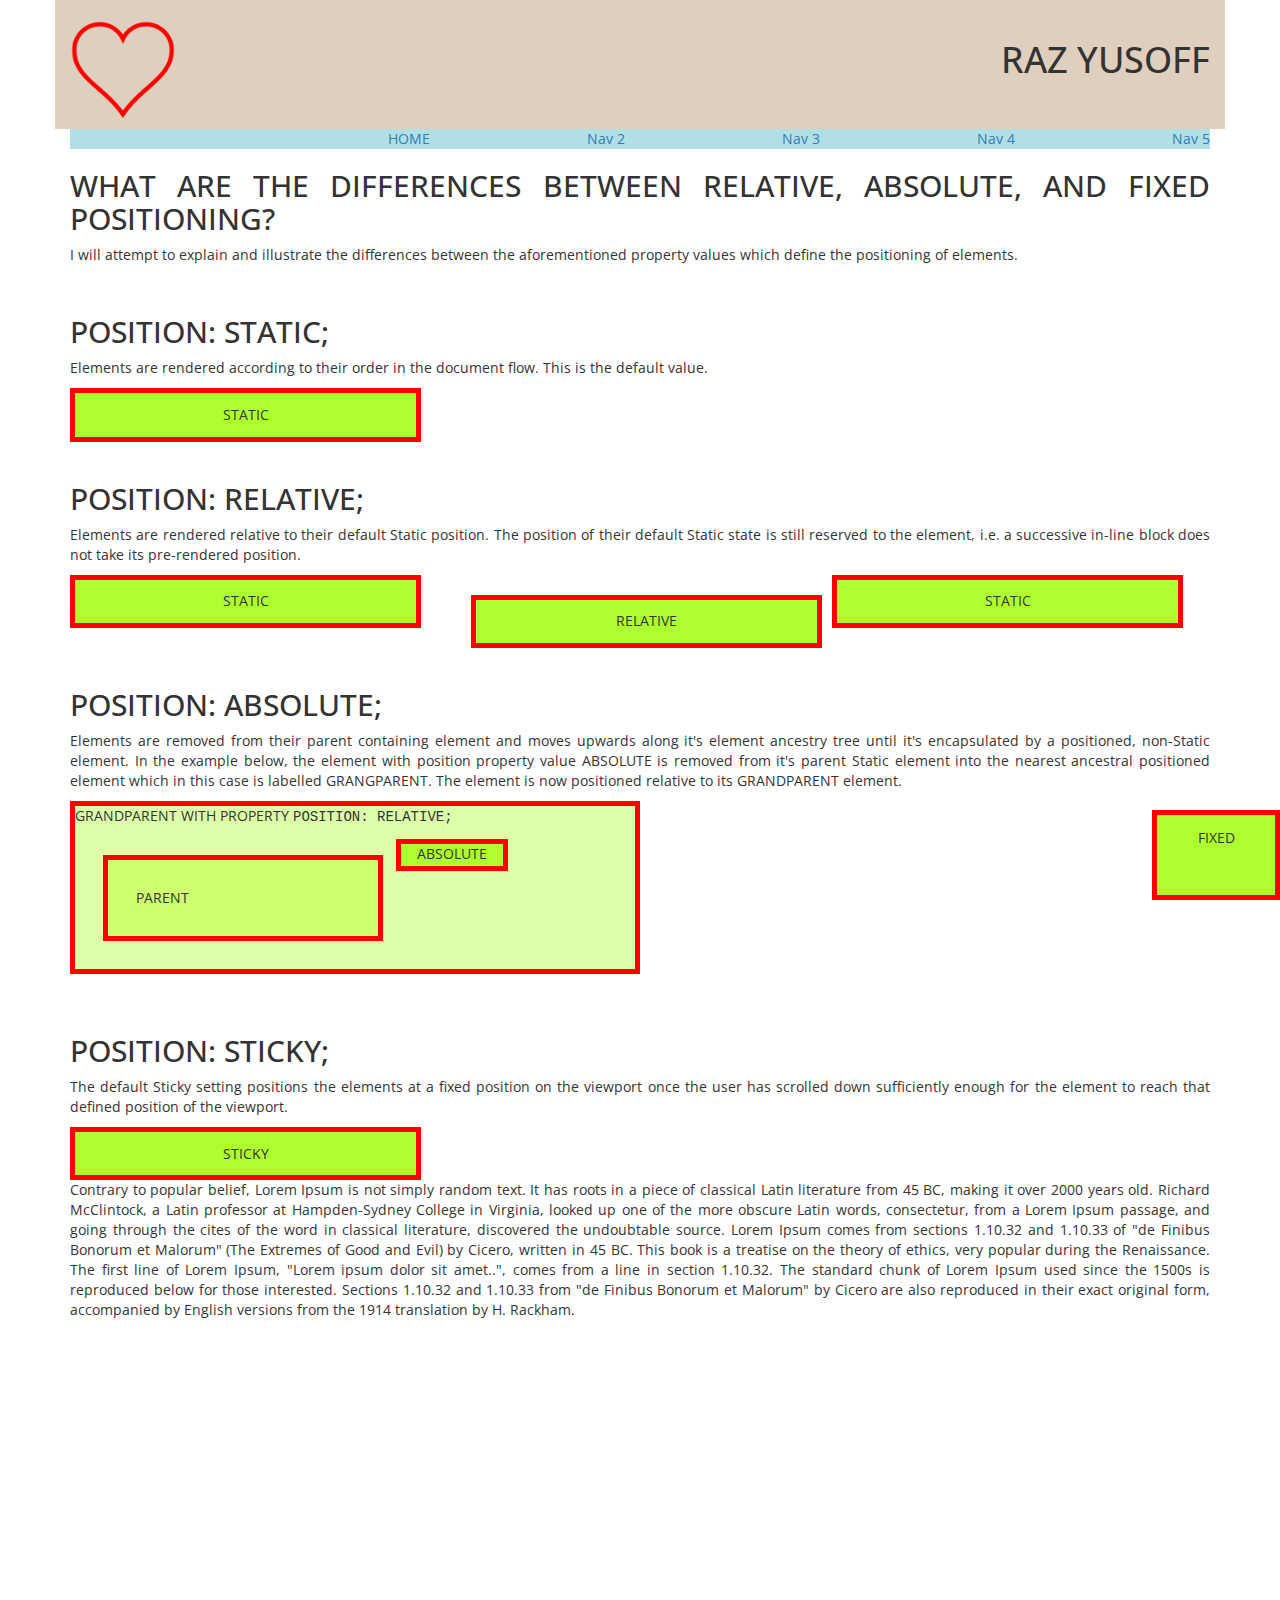
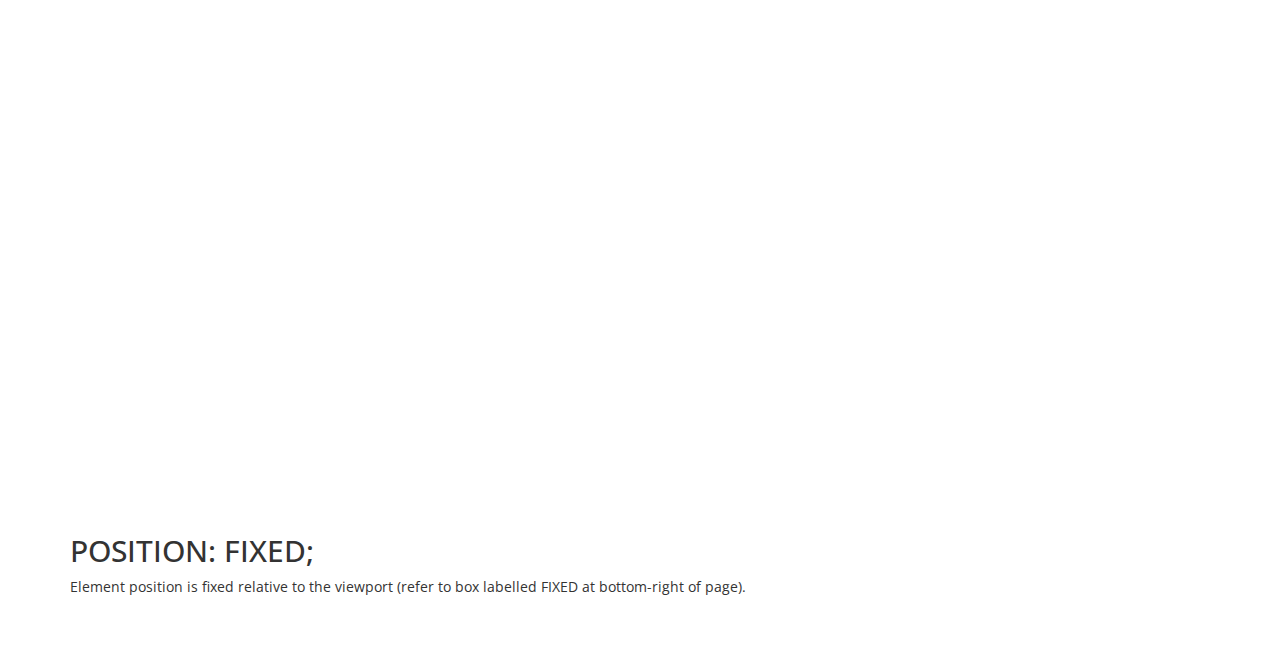
<file: blog/css-reltv-abslt-fixd.html>
<!DOCTYPE html>
<html>
<head>
  <meta http-equiv="Content-Type" content="text/html; charset=windows-1252">
  <link rel="stylesheet" href="../css/bootstrap.css">
  <link rel="stylesheet" href="../css/styles.css">
  <script type="text/javascript" src="../js/jquery-3.6.0.min.js"></script>
  <script type="text/javascript" src="../js/bootstrap.min.js"></script>
  <link rel="preconnect" href="https://fonts.googleapis.com">
  <link rel="preconnect" href="https://fonts.googleapis.com">
  <link rel="preconnect" href="https://fonts.gstatic.com" crossorigin>
  <link href="https://fonts.googleapis.com/css2?family=Open+Sans&display=swap" rel="stylesheet">
</head>
  <body>
    
    <div class="container">
      
      <header class="row" style="background-color: #dfcfbe;">
        <br>
        <div class="col-xs-3"><img src="../media-files/heart-image.png" class="img-responsive" style="max-height: 100px;"></div>
        <h1 class="col-xs-9 text-uppercase text-right">
          Raz Yusoff
        <br>
        <br>
        </h1>
      </header>
      <div class="nav-container">
        <nav class="row text-right">
          <a class="col-xs-2"></a>
          <a href="https://raz-yusoff.github.io/" class="col-xs-2">HOME</a>
          <a class="col-xs-2">Nav 2</a>
          <a class="col-xs-2">Nav 3</a>
          <a class="col-xs-2">Nav 4</a>
          <a class="col-xs-2">Nav 5</a>
        </nav>
      </div>
      <div class="row">
        <h2 class="col-xs-12 text-uppercase">What are the differences between relative, absolute, and fixed positioning?</h2>
        <p class="col-xs-12">I will attempt to explain and illustrate the differences between the aforementioned property values which define the positioning of elements.</p>
      </div>
      <br>
      <div class="row">
        <h2 class="col-xs-12 text-uppercase">position: static;</h2>
        <p class="col-xs-12">Elements are rendered according to their order in the document flow. This is the default value.</p>
        <div class="box-static col-xs-12">Static</div>
      </div>
      <br>
      <div class="row">
        <h2 class="col-xs-12 text-uppercase">position: relative;</h2>
        <p class="col-xs-12">Elements are rendered relative to their default Static position. The position of their default Static state is still reserved to the element, i.e. a successive in-line block does not take its pre-rendered position.</p>
        <div class="box-static col-xs-4">Static</div>
        <div class="box-relative col-xs-4">Relative</div>
        <div class="box-static col-xs-4">Static</div>
      </div>
      <br>
      <br>
      <div class="row">
        <h2 class="col-xs-12 text-uppercase">position: absolute;</h2>
        <p class="col-xs-12">Elements are removed from their parent containing element and moves upwards along it's element ancestry tree until it's encapsulated by a positioned, non-Static element. In the example below, the element with position property value ABSOLUTE is removed from it's parent Static element into the nearest ancestral positioned element which in this case is labelled GRANGPARENT. The element is now positioned relative to its GRANDPARENT element.</p>
      </div>
      <div class="grandparent">Grandparent with property <code>position: relative;</code>
        <div class="box-parent">Parent<div class="box-absolute">Absolute</div></div>
      </div>
      <br>
      <br>
      <div class="row">
        <h2 class="col-xs-12 text-uppercase">position: sticky;</h2>
        <P class="col-xs-12">The default Sticky setting positions the elements at a fixed position on the viewport once the user has scrolled down sufficiently enough for the element to reach that defined position of the viewport.</P>
        <div class="box-sticky col-xs-12 sticky-top">Sticky</div>
        <p class="col-xs-12">
          Contrary to popular belief, Lorem Ipsum is not simply random text. It has roots in a piece of classical Latin literature from 45 BC, making it over 2000 years old. Richard McClintock, a Latin professor at Hampden-Sydney College in Virginia, looked up one of the more obscure Latin words, consectetur, from a Lorem Ipsum passage, and going through the cites of the word in classical literature, discovered the undoubtable source. Lorem Ipsum comes from sections 1.10.32 and 1.10.33 of "de Finibus Bonorum et Malorum" (The Extremes of Good and Evil) by Cicero, written in 45 BC. This book is a treatise on the theory of ethics, very popular during the Renaissance. The first line of Lorem Ipsum, "Lorem ipsum dolor sit amet..", comes from a line in section 1.10.32.

          The standard chunk of Lorem Ipsum used since the 1500s is reproduced below for those interested. Sections 1.10.32 and 1.10.33 from "de Finibus Bonorum et Malorum" by Cicero are also reproduced in their exact original form, accompanied by English versions from the 1914 translation by H. Rackham.
        </p><br><br><br><br><br><br><br><br><br><br><br><br><br><br><br><br><br><br><br><br><br><br><br><br><br><br><br><br><br><br><br><br><br><br><br><br><br><br><br><br><br><br><br><br><br><br><br><br><br><br><br><br><br> 
      </div>
      <br>
      <br>
      <div class="row">
        <h2 class="col-xs-12 text-uppercase">position: fixed;</h2>
        <p class="col-xs-12">Element position is fixed relative to the viewport (refer to box labelled FIXED at bottom-right of page).</p>
        <div class="box-fixed">fixed</div>
      </div>
      
      
    </div>
    
    <br>
    <br>
    <br>
  </body>
</html>
</file>
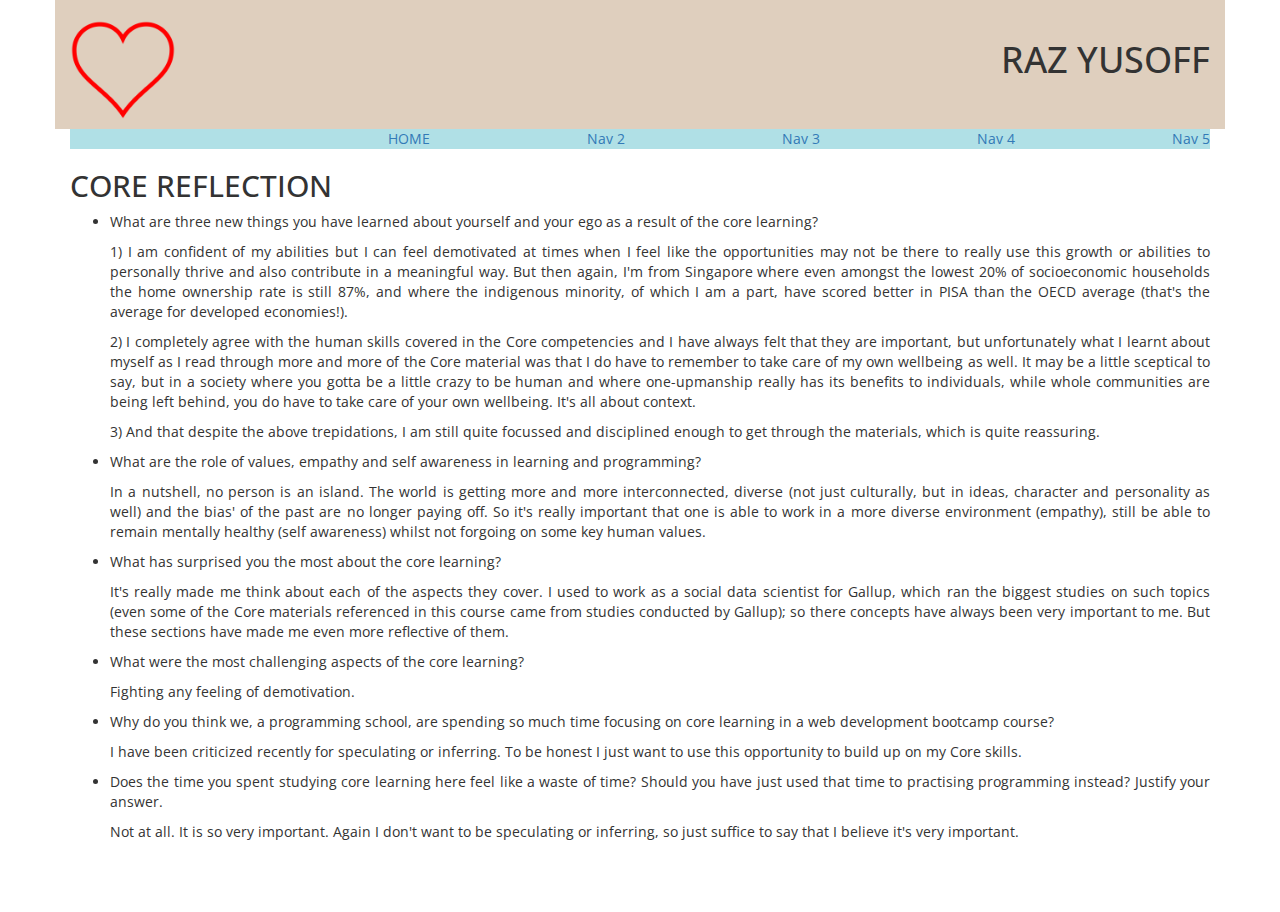
<file: blog/foundations-reflection.html>
<!DOCTYPE html>
<html>
<head>
  <meta http-equiv="Content-Type" content="text/html; charset=windows-1252">
  <link rel="stylesheet" href="../css/bootstrap.css">
  <link rel="stylesheet" href="../css/styles.css">
  <script type="text/javascript" src="../js/jquery-3.6.0.min.js"></script>
  <script type="text/javascript" src="../js/bootstrap.min.js"></script>
  <link rel="preconnect" href="https://fonts.googleapis.com">
  <link rel="preconnect" href="https://fonts.googleapis.com">
  <link rel="preconnect" href="https://fonts.gstatic.com" crossorigin>
  <link href="https://fonts.googleapis.com/css2?family=Open+Sans&display=swap" rel="stylesheet">
</head>
  <body>
    
    <div class="container">
      
      <header class="row" style="background-color: #dfcfbe;">
        <br>
        <div class="col-xs-3"><img src="../media-files/heart-image.png" alt="I heart you" class="img-responsive" style="max-height: 100px;"></div>
        <h1 class="col-xs-9 text-uppercase text-right">
          Raz Yusoff
        <br>
        <br>
        </h1>
      </header>
      <div class="nav-container">
        <nav class="row text-right">
          <a class="col-xs-2"></a>
          <a href="https://raz-yusoff.github.io/" class="col-xs-2">HOME</a>
          <a class="col-xs-2">Nav 2</a>
          <a class="col-xs-2">Nav 3</a>
          <a class="col-xs-2">Nav 4</a>
          <a class="col-xs-2">Nav 5</a>
        </nav>
      </div>
        <div class="row">
            <h2 class="col-xs-12 text-uppercase">Core Reflection</h2>
            <div class="col-xs-12">
              <ul>
                <li>	
                  <p>What are three new things you have learned about yourself and your ego as a result of the core learning?</p>
                  <p>1)	I am confident of my abilities but I can feel demotivated at times when I feel like the opportunities may not be there to really use this growth or abilities to personally thrive and also contribute in a meaningful way. But then again, I'm from Singapore where even amongst the lowest 20% of socioeconomic households the home ownership rate is still 87%, and where the indigenous minority, of which I am a part, have scored better in PISA than the OECD average (that's the average for developed economies!).</p>
                  <p>2)	I completely agree with the human skills covered in the Core competencies and I have always felt that they are important, but unfortunately what I learnt about myself as I read through more and more of the Core material was that I do have to remember to take care of my own wellbeing as well. It may be a little sceptical to say, but in a society where you gotta be a little crazy to be human and where one-upmanship really has its benefits to individuals, while whole communities are being left behind, you do have to take care of your own wellbeing. It's all about context.</p>
                  <p>3)	And that despite the above trepidations, I am still quite focussed and disciplined enough to get through the materials, which is quite reassuring.</p>
                </li>
                <li>	
                  <p>What are the role of values, empathy and self awareness in learning and programming?</p>
                  <p>In a nutshell, no person is an island. The world is getting more and more interconnected, diverse (not just culturally, but in ideas, character and personality as well) and the bias' of the past are no longer paying off. So it's really important that one is able to work in a more diverse environment (empathy), still be able to remain mentally healthy (self awareness) whilst not forgoing on some key human values.</p>
                </li>
                <li>	
                  <p>What has surprised you the most about the core learning?</p>
                  <p>It's really made me think about each of the aspects they cover. I used to work as a social data scientist for Gallup, which ran the biggest studies on such topics (even some of the Core materials referenced in this course came from studies conducted by Gallup); so there concepts have always been very important to me. But these sections have made me even more reflective of them.</p>
                </li>
                <li>	
                  <p>What were the most challenging aspects of the core learning?</p>
                  <p>Fighting any feeling of demotivation.</p>
                </li>
                <li>	
                  <p>Why do you think we, a programming school, are spending so much time focusing on core learning in a web development bootcamp course?</p>
                  <p>I have been criticized recently for speculating or inferring. To be honest I just want to use this opportunity to build up on my Core skills.</p>
                </li>
                <li>	
                  <p>Does the time you spent studying core learning here feel like a waste of time? Should you have just used that time to practising programming instead? Justify your answer.</p>
                  <p>Not at all. It is so very important. Again I don't want to be speculating or inferring, so just suffice to say that I believe it's very important.</p>
                </li>
              </ul>
            </div>
        </div>
        
    
    <br>
    <br>
    <br>
    </div>
  </body>
</html>
</file>
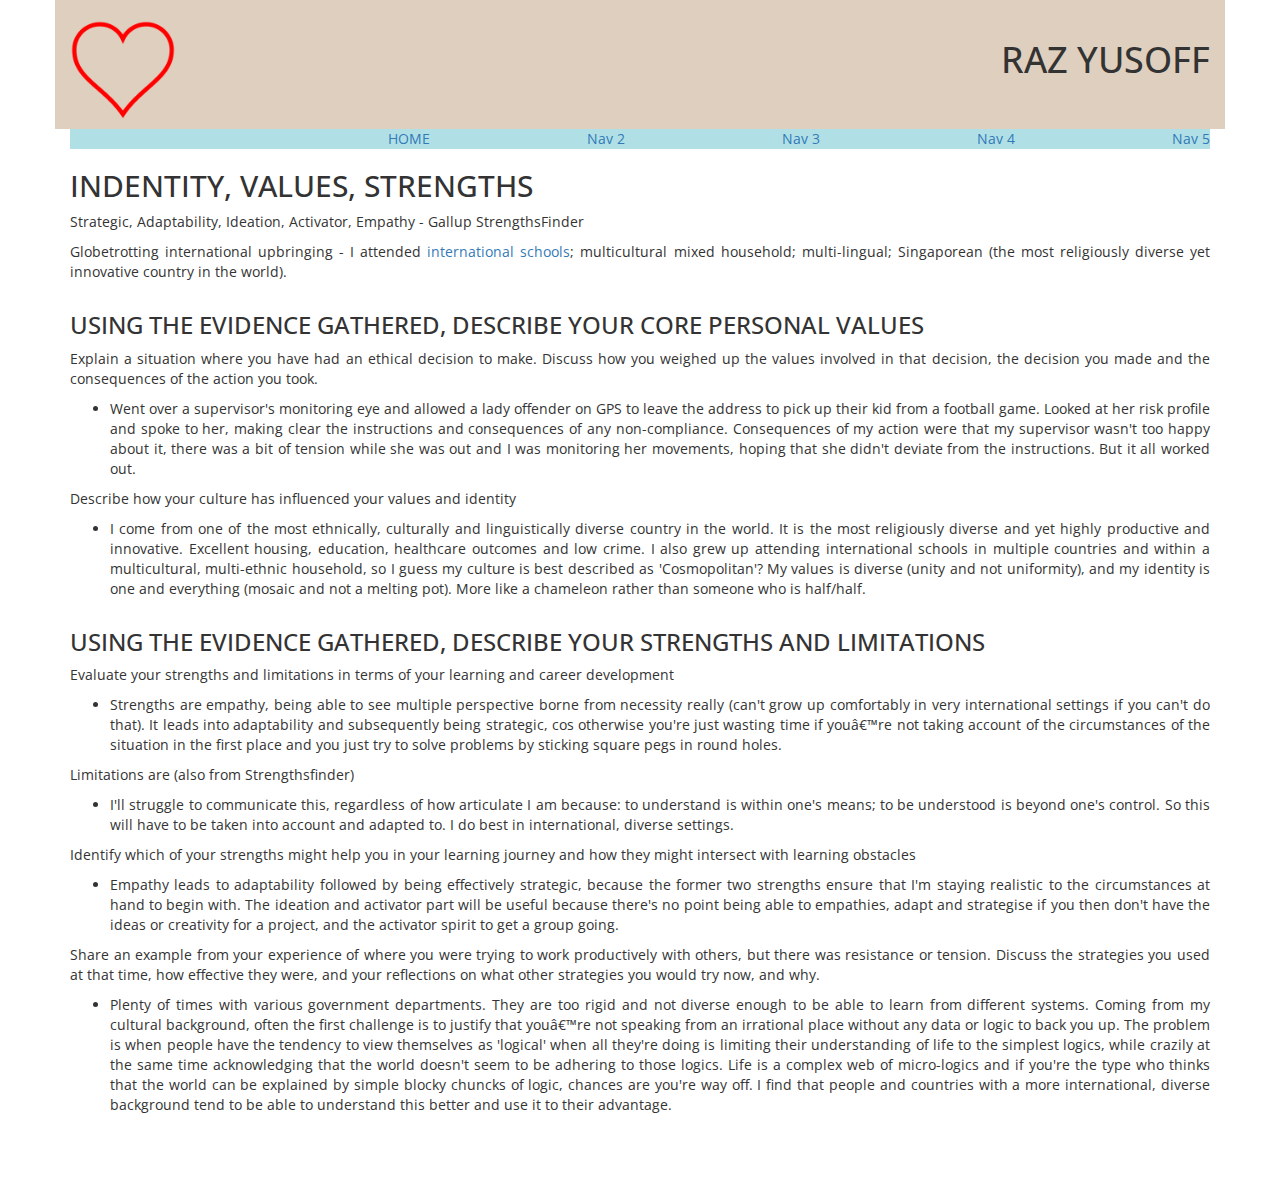
<file: blog/indentity-values.html>
<!DOCTYPE html>
<html>
<head>
  <meta http-equiv="Content-Type" content="text/html; charset=windows-1252">
  <link rel="stylesheet" href="../css/bootstrap.css">
  <link rel="stylesheet" href="../css/styles.css">
  <script type="text/javascript" src="../js/jquery-3.6.0.min.js"></script>
  <script type="text/javascript" src="../js/bootstrap.min.js"></script>
  <link rel="preconnect" href="https://fonts.googleapis.com">
  <link rel="preconnect" href="https://fonts.googleapis.com">
  <link rel="preconnect" href="https://fonts.gstatic.com" crossorigin>
  <link href="https://fonts.googleapis.com/css2?family=Open+Sans&display=swap" rel="stylesheet">
</head>
  <body>
    
    <div class="container">
      
      <header class="row" style="background-color: #dfcfbe;">
        <br>
        <div class="col-xs-3"><img src="../media-files/heart-image.png" alt="I heart you" class="img-responsive" style="max-height: 100px;"></div>
        <h1 class="col-xs-9 text-uppercase text-right">
          Raz Yusoff
        <br>
        <br>
        </h1>
      </header>
      <div class="nav-container">
        <nav class="row text-right">
          <a class="col-xs-2"></a>
          <a href="https://raz-yusoff.github.io/" class="col-xs-2">HOME</a>
          <a class="col-xs-2">Nav 2</a>
          <a class="col-xs-2">Nav 3</a>
          <a class="col-xs-2">Nav 4</a>
          <a class="col-xs-2">Nav 5</a>
        </nav>
      </div>
      <div class="row">
        <h2 class="col-xs-12 text-uppercase">Indentity, Values, Strengths</h2>
        <p class="col-xs-12">Strategic, Adaptability, Ideation, Activator, Empathy - Gallup StrengthsFinder</p>

        <p class="col-xs-12">Globetrotting international upbringing - I attended <a href="https://www.theguardian.com/education/2006/dec/12/publicschools.schools">international schools</a>; multicultural mixed household; multi-lingual; Singaporean (the most religiously diverse yet innovative country in the world).</p>
      </div>
      <div class="row">
          <h3 class="col-xs-12 text-uppercase">Using the evidence gathered, describe your core personal values</h3>
          <div class="col-xs-12">
              <p>Explain a situation where you have had an ethical decision to make. Discuss how you weighed up the values involved in that decision, the decision you made and the consequences of the action you took.</p>
              <ul>    
                  <li>Went over a supervisor's monitoring eye and allowed a lady offender on GPS to leave the address to pick up their kid from a football game. Looked at her risk profile and spoke to her, making clear the instructions and consequences of any non-compliance. Consequences of my action were that my supervisor wasn't too happy about it, there was a bit of tension while she was out and I was monitoring her movements, hoping that she didn't deviate from the instructions. But it all worked out.</li>            
              </ul>
              
              <p>Describe how your culture has influenced your values and identity</p>
              <ul><li>I  come from one of the most ethnically, culturally and linguistically diverse country in the world. It is the most religiously diverse and yet highly productive and innovative. Excellent housing, education, healthcare outcomes and low crime. I also grew up attending international schools in multiple countries and within a multicultural, multi-ethnic household, so I guess my culture is best described as 'Cosmopolitan'? My values is diverse (unity and not uniformity), and my identity is one and everything (mosaic and not a melting pot). More like a chameleon rather than someone who is half/half.</li></ul>
              <p></p>
          </div>
      </div>
      <div class="row">
          <h3 class="col-xs-12 text-uppercase">Using the evidence gathered, describe your strengths and limitations</h3>
          <div class="col-xs-12">
              <p>Evaluate your strengths and limitations in terms of your learning and career development</p>
              <ul><li>Strengths are empathy, being able to see multiple perspective borne from necessity really (can't grow up comfortably in very international settings if you can't do that). It leads into adaptability and subsequently being strategic, cos otherwise you're just wasting time if you’re not taking account of the circumstances of the situation in the first place and you just try to solve problems by sticking square pegs in round holes.</li></ul>
              <p>Limitations are (also from Strengthsfinder)</p>
              <ul><li>I'll struggle to communicate this, regardless of how articulate I am because: to understand is within one's means; to be understood is beyond one's control. So this will have to be taken into account and adapted to. I do best in international, diverse settings.</li></ul>
              <p>Identify which of your strengths might help you in your learning journey and how they might intersect with learning obstacles</p>
              <ul><li>Empathy leads to adaptability followed by being effectively strategic, because the former two strengths ensure that I'm staying realistic to the circumstances at hand to begin with. The ideation and activator part will be useful because there's no point being able to empathies, adapt and strategise if you then don't have the ideas or creativity for a project, and the activator spirit to get a group going.</li></ul>
              <p>Share an example from your experience of where you were trying to work productively with others, but there was resistance or tension. Discuss the strategies you used at that time, how effective they were, and your reflections on what other strategies you would try now, and why.</p>
              <ul><li>Plenty of times with various government departments. They are too rigid and not diverse enough to be able to learn from different systems. Coming from my cultural background, often the first challenge is to justify that you’re not speaking from an irrational place without any data or logic to back you up. The problem is when people have the tendency to view themselves as 'logical' when all they're doing is limiting their understanding of life to the simplest logics, while crazily at the same time acknowledging that the world doesn't seem to be adhering to those logics. Life is a complex web of micro-logics and if you're the type who thinks that the world can be explained by simple blocky chuncks of logic, chances are you're way off. I find that people and countries with a more international, diverse background tend to be able to understand this better and use it to their advantage.</li></ul>
          </div>
      </div>
    
    <br>
    <br>
    <br>
    </div>
  </body>
</html>
</file>
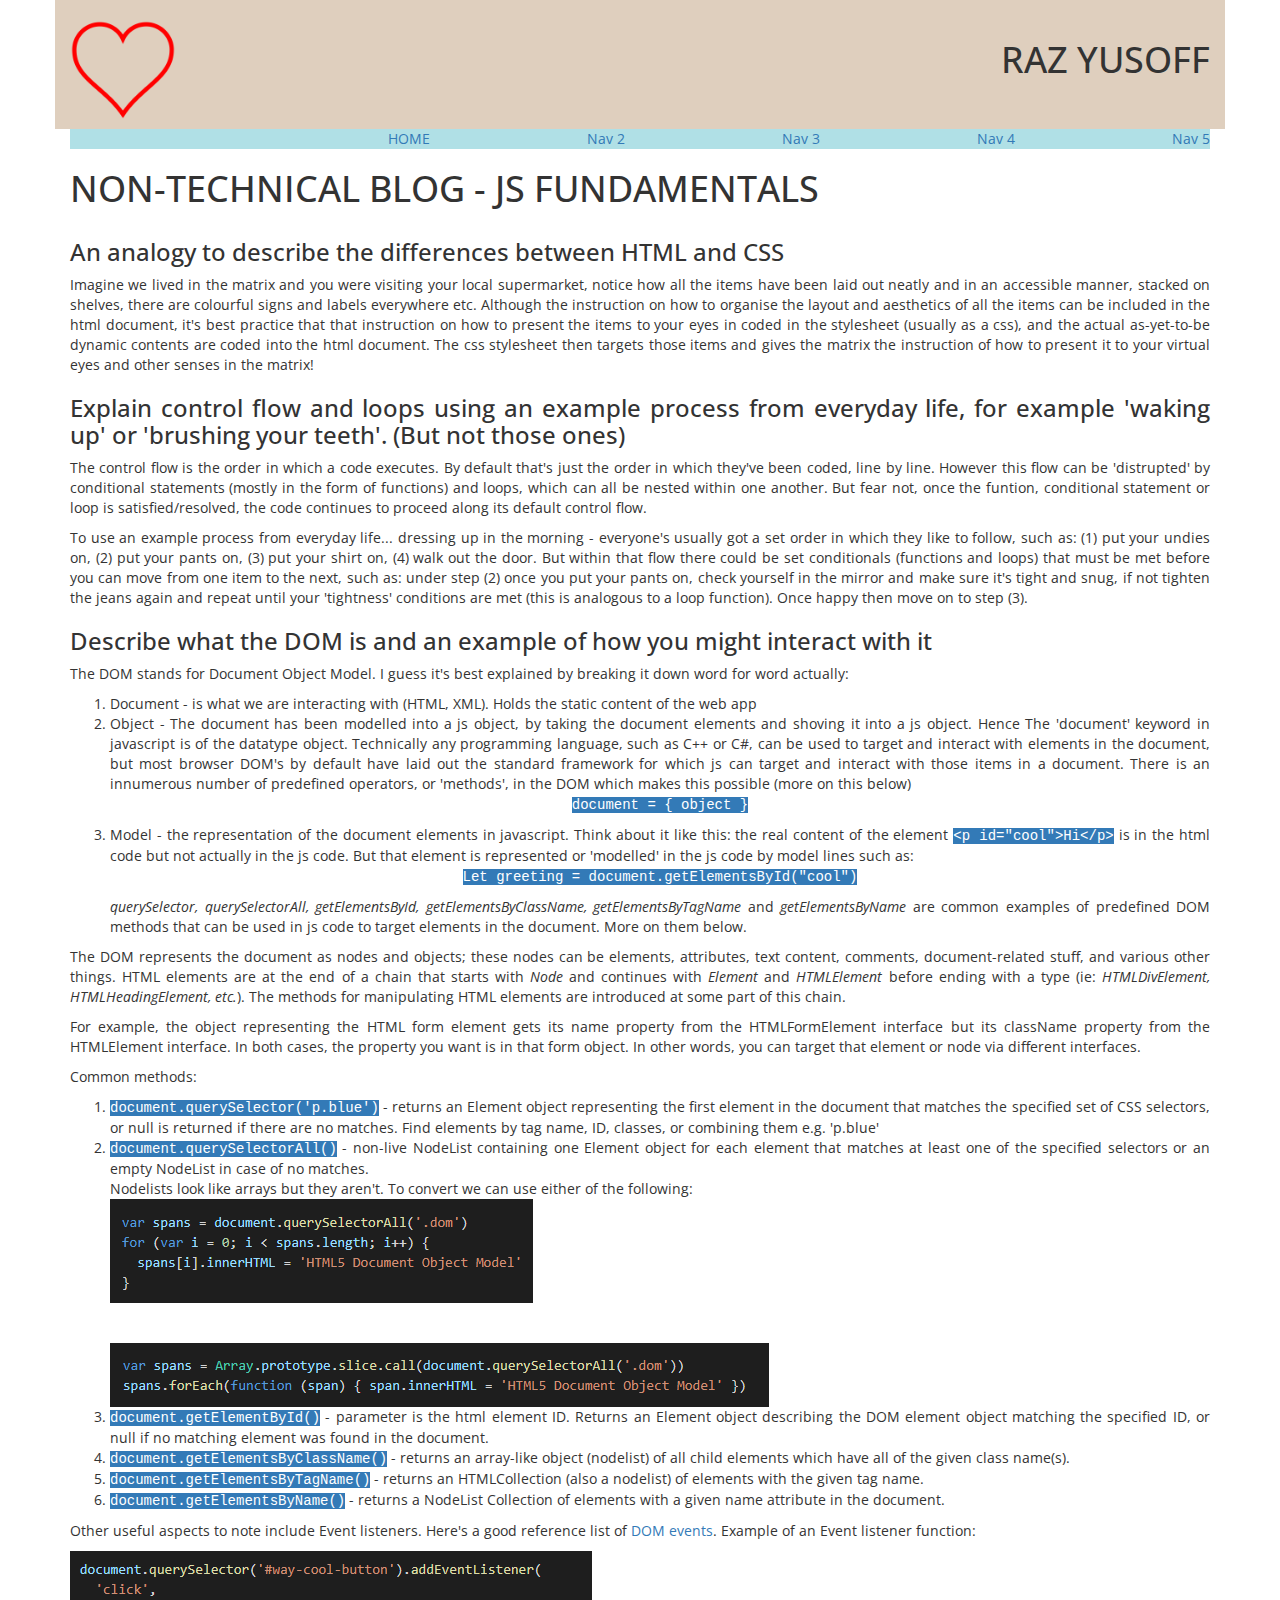
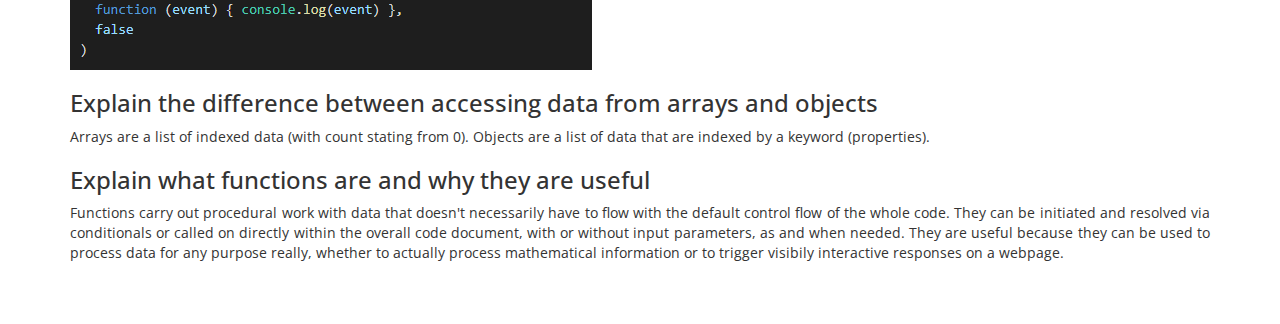
<file: blog/javascript-dom.html>
<!DOCTYPE html>
<html>
<head>
  <meta http-equiv="Content-Type" content="text/html; charset=windows-1252">
  <link rel="stylesheet" href="../css/bootstrap.css">
  <link rel="stylesheet" href="../css/styles.css">
  <script type="text/javascript" src="../js/jquery-3.6.0.min.js"></script>
  <script type="text/javascript" src="../js/bootstrap.min.js"></script>
  <link rel="preconnect" href="https://fonts.googleapis.com">
  <link rel="preconnect" href="https://fonts.googleapis.com">
  <link rel="preconnect" href="https://fonts.gstatic.com" crossorigin>
  <link href="https://fonts.googleapis.com/css2?family=Open+Sans&display=swap" rel="stylesheet">
</head>
  <body>
    
    <div class="container">
      
      <header class="row" style="background-color: #dfcfbe;">
        <br>
        <div class="col-xs-3"><img src="../media-files/heart-image.png" alt="I heart you" class="img-responsive" style="max-height: 100px;"></div>
        <h1 class="col-xs-9 text-uppercase text-right">
          Raz Yusoff
        <br>
        <br>
        </h1>
      </header>
      <div class="nav-container">
        <nav class="row text-right">
          <a class="col-xs-2"></a>
          <a href="https://raz-yusoff.github.io/" class="col-xs-2">HOME</a>
          <a class="col-xs-2">Nav 2</a>
          <a class="col-xs-2">Nav 3</a>
          <a class="col-xs-2">Nav 4</a>
          <a class="col-xs-2">Nav 5</a>
        </nav>
      </div>
        <div class="row">
            <h1 class="col-xs-12 text-uppercase">Non-technical Blog - JS Fundamentals</h1>
            <div class="col-xs-12">

                <h3>An analogy to describe the differences between HTML and CSS</h3>
                <p>Imagine we lived in the matrix and you were visiting your local supermarket, notice how all the items have been laid out neatly and in an accessible manner, stacked on shelves, there are colourful signs and labels everywhere etc. Although the instruction on how to organise the layout and aesthetics of all the items can be included in the html document, it's best practice that that instruction on how to present the items to your eyes in coded in the stylesheet (usually as a css), and the actual as-yet-to-be dynamic contents are coded into the html document. The css stylesheet then targets those items and gives the matrix the instruction of how to present it to your virtual eyes and other senses in the matrix!</p>


                <h3>Explain control flow and loops using an example process from everyday life, for example 'waking up' or 'brushing your teeth'. (But not those ones)</h3>
                <p>The control flow is the order in which a code executes. By default that's just the order in which they've been coded, line by line. However this flow can be 'distrupted' by conditional statements (mostly in the form of functions) and loops, which can all be nested within one another. But fear not, once the funtion, conditional statement or loop is satisfied/resolved, the code continues to proceed along its default control flow.</p>
                <p>To use an example process from everyday life... dressing up in the morning - everyone's usually got a set order in which they like to follow, such as: (1) put your undies on, (2) put your pants on, (3) put your shirt on, (4) walk out the door. But within that flow there could be set conditionals (functions and loops) that must be met before you can move from one item to the next, such as: under step (2) once you put your pants on, check yourself in the mirror and make sure it's tight and snug, if not tighten the jeans again and repeat until your 'tightness' conditions are met (this is analogous to a loop function). Once happy then move on to step (3).</p>
                

                <h3>Describe what the DOM is and an example of how you might interact with it</h3>
                <p>The DOM stands for Document Object Model. I guess it's best explained by breaking it down word for word actually:</p>
                <ol>
                    <li>Document - is what we are interacting with (HTML, XML). Holds the static content of the web app</li>
                    <li>Object - The document has been modelled into a js object, by taking the document elements and shoving it into a js object. Hence The 'document' keyword in javascript is of the datatype object. Technically any programming language, such as C++ or C#, can be used to target and interact with elements in the document, but most browser DOM's by default have laid out the standard framework for which js can target and interact with those items in a document. There is an innumerous number of predefined operators, or 'methods', in the DOM which makes this possible (more on this below)
                        <p class="text-center"><code class="bg-primary">document = { object }</code></p>
                    </li>
                    <li>Model - the representation of the document elements in javascript. Think about it like this: the real content of the element <code class="bg-primary">&lt;p id="cool"&gt;Hi&lt;/p&gt;</code> is in the html code but not actually in the js code. But that element is represented or 'modelled' in the js code by model lines such as:
                        <p class="text-center"><code class="bg-primary">Let greeting = document.getElementsById("cool")</code></p>
                    <p><em>querySelector, querySelectorAll, getElementsById, getElementsByClassName, getElementsByTagName</em> and <em>getElementsByName</em> are common examples of predefined DOM methods that can be used in js code to target elements in the document. More on them below. </p>
                    </li>
                </ol>

                <p>The DOM represents the document as nodes and objects; these nodes can be elements, attributes, text content, comments, document-related stuff, and various other things. HTML elements are at the end of a chain that starts with <em>Node</em> and continues with <em>Element</em> and <em>HTMLElement</em> before ending with a type (ie: <em>HTMLDivElement, HTMLHeadingElement, etc.</em>). The methods for manipulating HTML elements are introduced at some part of this chain.</p>
                <p>For example, the object representing the HTML form element gets its name property from the HTMLFormElement interface but its className property from the HTMLElement interface. In both cases, the property you want is in that form object. In other words, you can target that element or node via different interfaces.</p>
                <p>Common methods:</p>
                <ol>
                  <li><code class="bg-primary">document.querySelector('p.blue')</code> - returns an Element object representing the first element in the document that matches the specified set of CSS selectors, or null is returned if there are no matches. Find elements by tag name, ID, classes, or combining them e.g. 'p.blue'</li>
                  <li><code class="bg-primary">document.querySelectorAll()</code> - non-live NodeList containing one Element object for each element that matches at least one of the specified selectors or an empty NodeList in case of no matches.<br>
                  Nodelists look like arrays but they aren't. To convert we can use either of the following:<br>
                  <img src="../media-files/convertNodelistArray1.PNG" class="img-responsive" alt="convert nodelist array first image">
                  <br>
                  <br>
                  <img src="../media-files/convertNodelistArray2.PNG" class="img-responsive" alt="conver nodelist array second immage"></li>
                  <li><code class="bg-primary">document.getElementById()</code> - parameter is the html element ID. Returns an Element object describing the DOM element object matching the specified ID, or null if no matching element was found in the document.</li>
                  <li><code class="bg-primary">document.getElementsByClassName()</code> - returns an array-like object (nodelist) of all child elements which have all of the given class name(s).</li>
                  <li><code class="bg-primary">document.getElementsByTagName()</code> - returns an HTMLCollection (also a nodelist) of elements with the given tag name.</li>
                  <li><code class="bg-primary">document.getElementsByName()</code> - returns a NodeList Collection of elements with a given name attribute in the document.</li>
                  
                </ol>
                
                <p>Other useful aspects to note include Event listeners. Here's a good reference list of <a href="https://www.w3schools.com/jsref/dom_obj_event.asp" target="blank">DOM events</a>. Example of an Event listener function:</p>
                <img src="../media-files/eventListenerFunction.PNG" class="img-responsive" alt="event listener function">
                 
                
                  
                    
                   
                

                <h3>Explain the difference between accessing data from arrays and objects</h3>
                <p>Arrays are a list of indexed data (with count stating from 0). Objects are a list of data that are indexed by a keyword (properties).</p>

                <h3>Explain what functions are and why they are useful</h3>
                <p>Functions carry out procedural work with data that doesn't necessarily have to flow with the default control flow of the whole code. They can be initiated and resolved via conditionals or called on directly within the overall code document, with or without input parameters, as and when needed. They are useful because they can be used to process data for any purpose really, whether to actually process mathematical information or to trigger visibily interactive responses on a webpage.</p>

            </div>
        </div>
        
    
    <br>
    <br>
    <br>
    </div>
  </body>
</html>
</file>
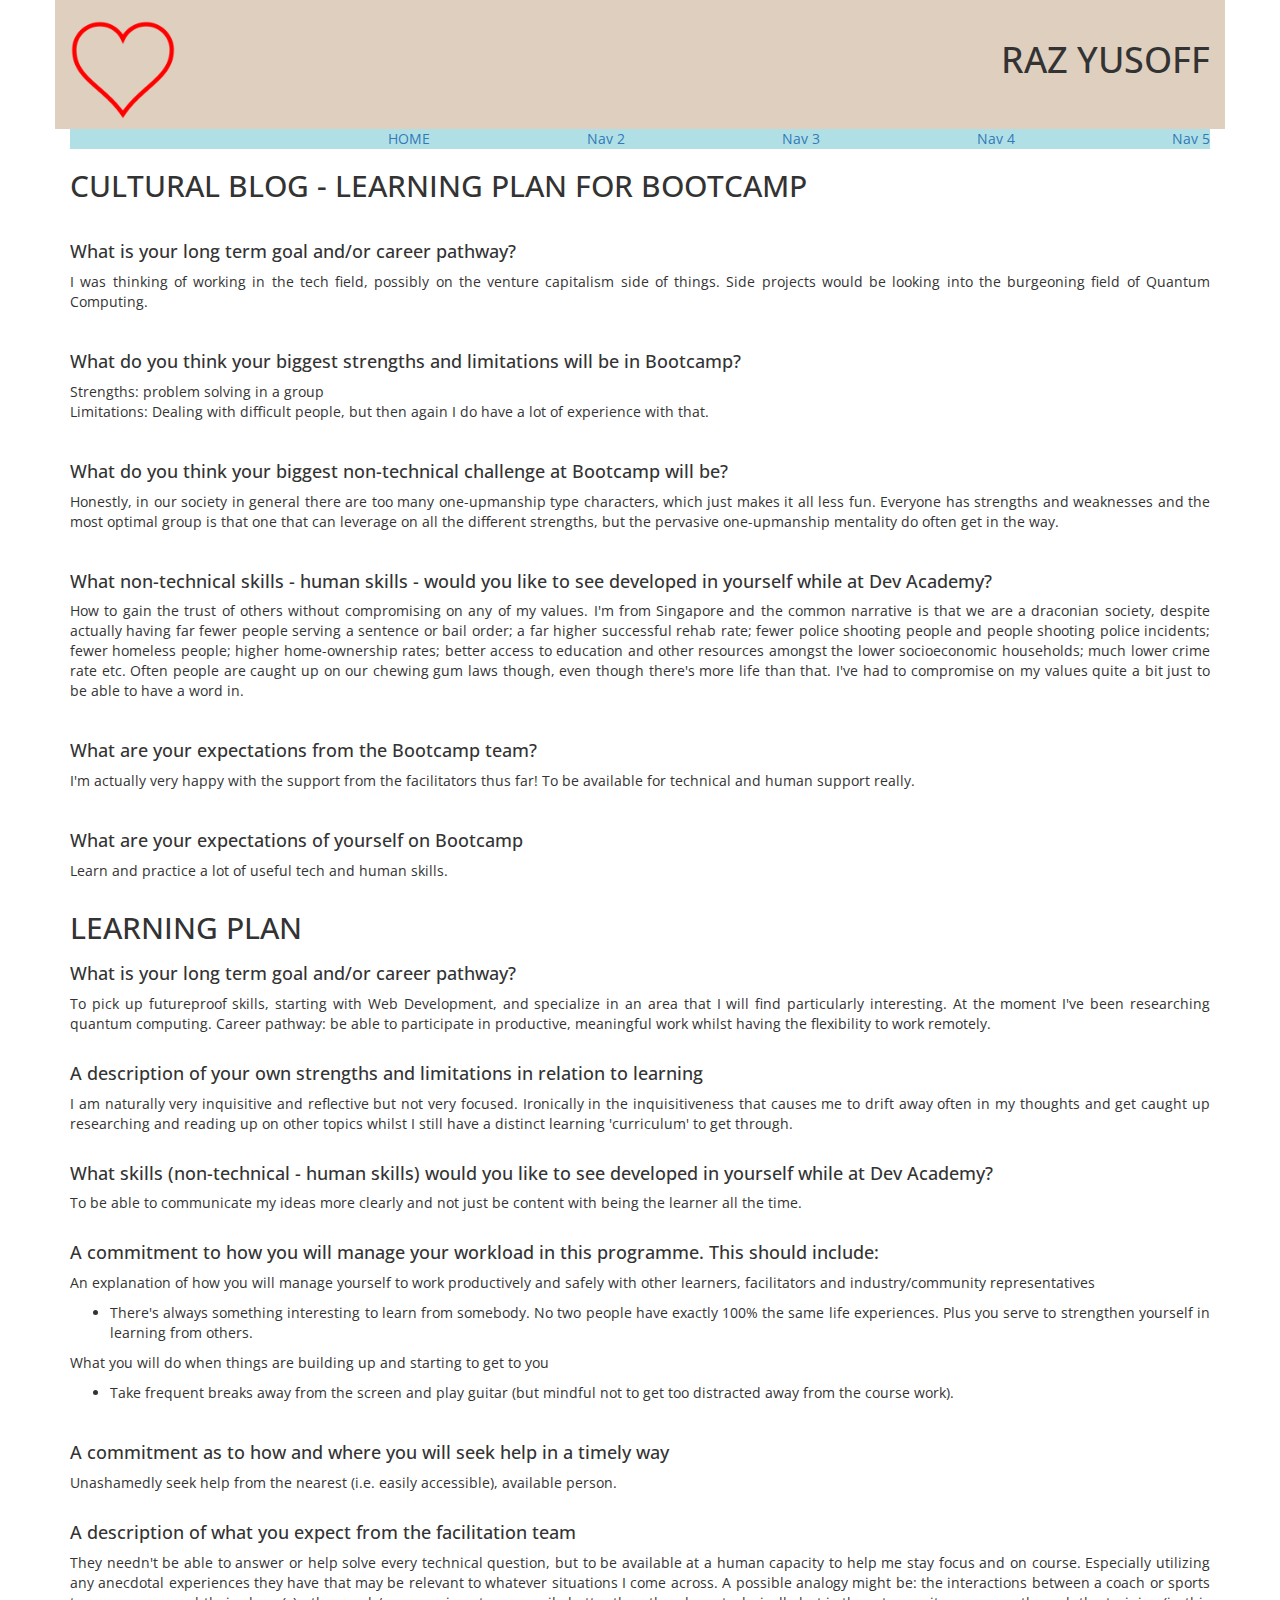
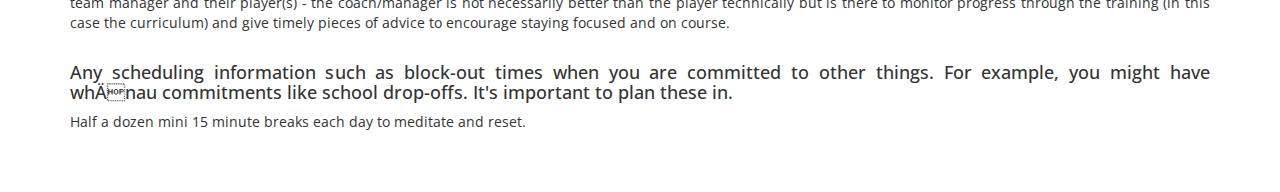
<file: blog/learning-plan.html>
<!DOCTYPE html>
<html>
<head>
  <meta http-equiv="Content-Type" content="text/html; charset=windows-1252">
  <link rel="stylesheet" href="../css/bootstrap.css">
  <link rel="stylesheet" href="../css/styles.css">
  <script type="text/javascript" src="../js/jquery-3.6.0.min.js"></script>
  <script type="text/javascript" src="../js/bootstrap.min.js"></script>
  <link rel="preconnect" href="https://fonts.googleapis.com">
  <link rel="preconnect" href="https://fonts.googleapis.com">
  <link rel="preconnect" href="https://fonts.gstatic.com" crossorigin>
  <link href="https://fonts.googleapis.com/css2?family=Open+Sans&display=swap" rel="stylesheet">
</head>
  <body>
    
    <div class="container">
      
      <header class="row" style="background-color: #dfcfbe;">
        <br>
        <div class="col-xs-3"><img src="../media-files/heart-image.png" alt="I heart you" class="img-responsive" style="max-height: 100px;"></div>
        <h1 class="col-xs-9 text-uppercase text-right">
          Raz Yusoff
        <br>
        <br>
        </h1>
      </header>
      <div class="nav-container">
        <nav class="row text-right">
          <a class="col-xs-2"></a>
          <a href="https://raz-yusoff.github.io/" class="col-xs-2">HOME</a>
          <a class="col-xs-2">Nav 2</a>
          <a class="col-xs-2">Nav 3</a>
          <a class="col-xs-2">Nav 4</a>
          <a class="col-xs-2">Nav 5</a>
        </nav>
      </div>
        <div class="row">
            <h2 class="col-xs-12 text-uppercase">Cultural Blog - Learning Plan for Bootcamp</h2>
            <section class="col-xs-12">
                <br>
                <h4>What is your long term goal and/or career pathway?</h4>
                <p>I was thinking of working in the tech field, possibly on the venture capitalism side of things. Side projects would be looking into the burgeoning field of Quantum Computing.</p>
                <br>
                <h4>What do you think your biggest strengths and limitations will be in Bootcamp?</h4>
                <p>Strengths: problem solving in a group<br>
                  Limitations: Dealing with difficult people, but then again I do have a lot of experience with that.
                </p>
                <br>
                <h4>What do you think your biggest non-technical challenge at Bootcamp will be?</h4>
                <p>Honestly, in our society in general there are too many one-upmanship type characters, which just makes it all less fun. Everyone has strengths and weaknesses and the most optimal group is that one that can leverage on all the different strengths, but the pervasive one-upmanship mentality do often get in the way.</p>
                <br>
                <h4>What non-technical skills - human skills - would you like to see developed in yourself while at Dev Academy?</h4>
                <p>How to gain the trust of others without compromising on any of my values. I'm from Singapore and the common narrative is that we are a draconian society, despite actually having far fewer people serving a sentence or bail order; a far higher successful rehab rate; fewer police shooting people and people shooting police incidents; fewer homeless people; higher home-ownership rates; better access to education and other resources amongst the lower socioeconomic households; much lower crime rate etc. Often people are caught up on our chewing gum laws though, even though there's more life than that. I've had to compromise on my values quite a bit just to be able to have a word in.</p>
                <br>
                <h4>What are your expectations from the Bootcamp team?</h4>
                <p>I'm actually very happy with the support from the facilitators thus far! To be available for technical and human support really.</p>
                <br>
                <h4>What are your expectations of yourself on Bootcamp</h4>
                <p>Learn and practice a lot of useful tech and human skills.</p>
            </section>
            <br>
            <br>
            <h2 class="col-xs-12 text-uppercase">Learning Plan</h2>
            <section class="col-xs-12">
                <h4>What is your long term goal and/or career pathway?</h4>
                To pick up futureproof skills, starting with Web Development, and specialize in an area that I will find particularly interesting. At the moment I've been researching quantum computing. Career pathway: be able to participate in productive, meaningful work whilst having the flexibility to work remotely.
                <br>
                <br>
                <h4>A description of your own strengths and limitations in relation to learning
                </h4>
                I am naturally very inquisitive and reflective but not very focused. Ironically in the inquisitiveness that causes me to drift away often in my thoughts and get caught up researching and reading up on other topics whilst I still have a distinct learning 'curriculum' to get through. 
                <br>
                <br>
                <h4>What skills (non-technical - human skills) would you like to see developed in yourself while at Dev Academy?
                </h4>
                To be able to communicate my ideas more clearly and not just be content with being the learner all the time.
                <br>
                <br>
                <h4>A commitment to how you will manage your workload in this programme. This should include:
                </h4>
                <p>An explanation of how you will manage yourself to work productively and safely with other learners, facilitators and industry/community representatives
                </p>
                <ul><li>	
                    There's always something interesting to learn from somebody. No two people have exactly 100% the same life experiences. Plus you serve to strengthen yourself in learning from others.
                </li></ul>
                <p>What you will do when things are building up and starting to get to you
                </p>
                <ul><li>
                    Take frequent breaks away from the screen and play guitar (but mindful not to get too distracted away from the course work).
                </li></ul>
                <br>
                <h4>A commitment as to how and where you will seek help in a timely way
                </h4>	
                Unashamedly seek help from the nearest (i.e. easily accessible), available person.
                <br>
                <br>
                <h4>A description of what you expect from the facilitation team
                </h4>
                They needn't be able to answer or help solve every technical question, but to be available at a human capacity to help me stay focus and on course. Especially utilizing any anecdotal experiences they have that may be relevant to whatever situations I come across. A possible analogy might be: the interactions between a coach or sports team manager and their player(s) - the coach/manager is not necessarily better than the player technically but is there to monitor progress through the training (in this case the curriculum) and give timely pieces of advice to encourage staying focused and on course.
                <br>
                <br>
                <h4>Any scheduling information such as block-out times when you are committed to other things. For example, you might have whānau commitments like school drop-offs. It's important to plan these in.
                </h4>Half a dozen mini 15 minute breaks each day to meditate and reset.
            </section>
        </div>
        
    
    <br>
    <br>
    <br>
    </div>
  </body>
</html>
</file>
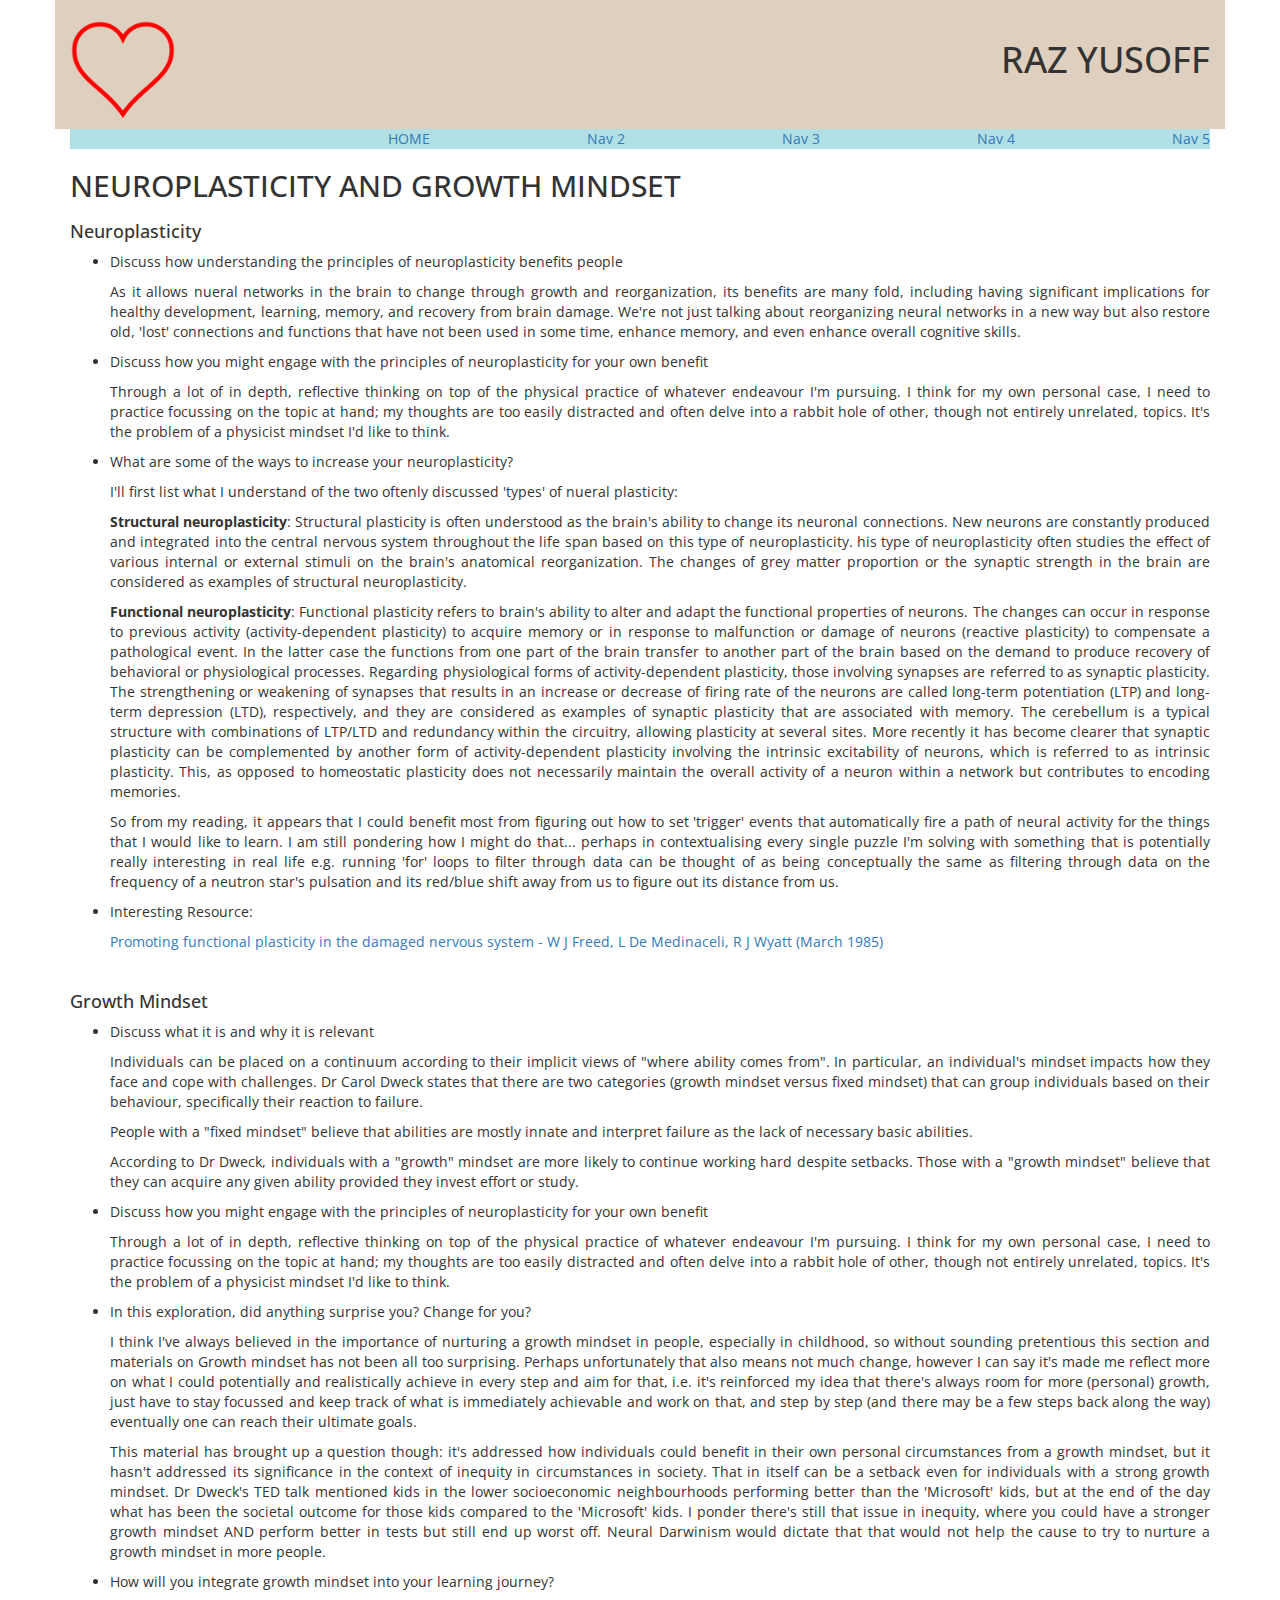
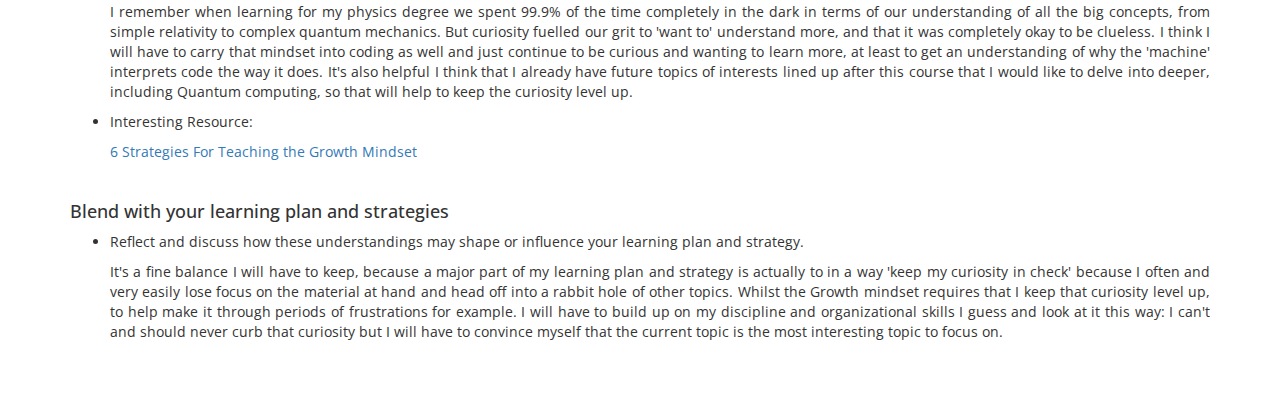
<file: blog/neuroplasticity.html>
<!DOCTYPE html>
<html>
<head>
  <meta http-equiv="Content-Type" content="text/html; charset=windows-1252">
  <link rel="stylesheet" href="../css/bootstrap.css">
  <link rel="stylesheet" href="../css/styles.css">
  <script type="text/javascript" src="../js/jquery-3.6.0.min.js"></script>
  <script type="text/javascript" src="../js/bootstrap.min.js"></script>
  <link rel="preconnect" href="https://fonts.googleapis.com">
  <link rel="preconnect" href="https://fonts.googleapis.com">
  <link rel="preconnect" href="https://fonts.gstatic.com" crossorigin>
  <link href="https://fonts.googleapis.com/css2?family=Open+Sans&display=swap" rel="stylesheet">
</head>
  <body>
    
    <div class="container">
      
      <header class="row" style="background-color: #dfcfbe;">
        <br>
        <div class="col-xs-3"><img src="../media-files/heart-image.png" alt="I heart you" class="img-responsive" style="max-height: 100px;"></div>
        <h1 class="col-xs-9 text-uppercase text-right">
          Raz Yusoff
        <br>
        <br>
        </h1>
      </header>
      <div class="nav-container">
        <nav class="row text-right">
          <a class="col-xs-2"></a>
          <a href="https://raz-yusoff.github.io/" class="col-xs-2">HOME</a>
          <a class="col-xs-2">Nav 2</a>
          <a class="col-xs-2">Nav 3</a>
          <a class="col-xs-2">Nav 4</a>
          <a class="col-xs-2">Nav 5</a>
        </nav>
      </div>
        <div class="row">
            <h2 class="col-xs-12 text-uppercase">Neuroplasticity and Growth Mindset</h2>
            <div class="col-xs-12">
              <h4>Neuroplasticity</h4>
              <ul>
                <li>	
                  <p>Discuss how understanding the principles of neuroplasticity benefits people</p>
                  <p>As it allows nueral networks in the brain to change through growth and reorganization, its benefits are many fold, including having significant implications for healthy development, learning, memory, and recovery from brain damage. We're not just talking about reorganizing neural networks in a new way but also restore old, 'lost' connections and functions that have not been used in some time, enhance memory, and even enhance overall cognitive skills.</p>
                </li>
                <li>
                  <p>Discuss how you might engage with the principles of neuroplasticity for your own benefit</p>
                  <p>Through a lot of in depth, reflective thinking on top of the physical practice of whatever endeavour I'm pursuing. I think for my own personal case, I need to practice focussing on the topic at hand; my thoughts are too easily distracted and often delve into a rabbit hole of other, though not entirely unrelated, topics. It's the problem of a physicist mindset I'd like to think.</p>
                </li>    
                <li>
                  <p>What are some of the ways to increase your neuroplasticity?</p>
                  <p>I'll first list what I understand of the two oftenly discussed 'types' of nueral plasticity:</p>
                  <p><strong>Structural neuroplasticity</strong>: Structural plasticity is often understood as the brain's ability to change its neuronal connections. New neurons are constantly produced and integrated into the central nervous system throughout the life span based on this type of neuroplasticity. his type of neuroplasticity often studies the effect of various internal or external stimuli on the brain's anatomical reorganization. The changes of grey matter proportion or the synaptic strength in the brain are considered as examples of structural neuroplasticity.</p>
                  <p><strong>Functional neuroplasticity</strong>: Functional plasticity refers to brain's ability to alter and adapt the functional properties of neurons. The changes can occur in response to previous activity (activity-dependent plasticity) to acquire memory or in response to malfunction or damage of neurons (reactive plasticity) to compensate a pathological event. In the latter case the functions from one part of the brain transfer to another part of the brain based on the demand to produce recovery of behavioral or physiological processes. Regarding physiological forms of activity-dependent plasticity, those involving synapses are referred to as synaptic plasticity. The strengthening or weakening of synapses that results in an increase or decrease of firing rate of the neurons are called long-term potentiation (LTP) and long-term depression (LTD), respectively, and they are considered as examples of synaptic plasticity that are associated with memory. The cerebellum is a typical structure with combinations of LTP/LTD and redundancy within the circuitry, allowing plasticity at several sites. More recently it has become clearer that synaptic plasticity can be complemented by another form of activity-dependent plasticity involving the intrinsic excitability of neurons, which is referred to as intrinsic plasticity. This, as opposed to homeostatic plasticity does not necessarily maintain the overall activity of a neuron within a network but contributes to encoding memories.</p>
                  <p>So from my reading, it appears that I could benefit most from figuring out how to set 'trigger' events that automatically fire a path of neural activity for the things that I would like to learn. I am still pondering how I might do that... perhaps in contextualising every single puzzle I'm solving with something that is potentially really interesting in real life e.g. running 'for' loops to filter through data can be thought of as being conceptually the same as filtering through data on the frequency of a neutron star's pulsation and its red/blue shift away from us to figure out its distance from us.</p>
                </li>
                <li>
                  <p>Interesting Resource:</p>
                  <a href="https://pubmed.ncbi.nlm.nih.gov/3975624/" target="blank">Promoting functional plasticity in the damaged nervous system - W J Freed, L De Medinaceli, R J Wyatt (March 1985)</a>
                </li>           
              </ul>
              <br>
              <h4>Growth Mindset</h4>
              <ul>
                <li>	
                  <p>Discuss what it is and why it is relevant</p>
                  <p>Individuals can be placed on a continuum according to their implicit views of "where ability comes from". In particular, an individual's mindset impacts how they face and cope with challenges. Dr Carol Dweck states that there are two categories (growth mindset versus fixed mindset) that can group individuals based on their behaviour, specifically their reaction to failure.</p>
                  <p>People with a "fixed mindset" believe that abilities are mostly innate and interpret failure as the lack of necessary basic abilities.</p>
                  <p>According to Dr Dweck, individuals with a "growth" mindset are more likely to continue working hard despite setbacks. Those with a "growth mindset" believe that they can acquire any given ability provided they invest effort or study.</p>
                </li>
                <li>
                  <p>Discuss how you might engage with the principles of neuroplasticity for your own benefit</p>
                  <p>Through a lot of in depth, reflective thinking on top of the physical practice of whatever endeavour I'm pursuing. I think for my own personal case, I need to practice focussing on the topic at hand; my thoughts are too easily distracted and often delve into a rabbit hole of other, though not entirely unrelated, topics. It's the problem of a physicist mindset I'd like to think.</p>
                </li>    
                <li>
                  <p>In this exploration, did anything surprise you? Change for you?</p>
                  <p>I think I've always believed in the importance of nurturing a growth mindset in people, especially in childhood, so without sounding pretentious this section and materials on Growth mindset has not been all too surprising. Perhaps unfortunately that also means not much change, however I can say it's made me reflect more on what I could potentially and realistically achieve in every step and aim for that, i.e. it's reinforced my idea that there's always room for more (personal) growth, just have to stay focussed and keep track of what is immediately achievable and work on that, and step by step (and there may be a few steps back along the way) eventually one can reach their ultimate goals.</p>
                  <p>This material has brought up a question though: it's addressed how individuals could benefit in their own personal circumstances from a growth mindset, but it hasn't addressed its significance in the context of inequity in circumstances in society. That in itself can be a setback even for individuals with a strong growth mindset. Dr Dweck's TED talk mentioned kids in the lower socioeconomic neighbourhoods performing better than the 'Microsoft' kids, but at the end of the day what has been the societal outcome for those kids compared to the 'Microsoft' kids. I ponder there's still that issue in inequity, where you could have a stronger growth mindset AND perform better in tests but still end up worst off. Neural Darwinism would dictate that that would not help the cause to try to nurture a growth mindset in more people.</p>
                </li>
                <li>
                  <p>How will you integrate growth mindset into your learning journey?</p>
                  <p>I remember when learning for my physics degree we spent 99.9% of the time completely in the dark in terms of our understanding of all the big concepts, from simple relativity to complex quantum mechanics. But curiosity fuelled our grit to 'want to' understand more, and that it was completely okay to be clueless. I think I will have to carry that mindset into coding as well and just continue to be curious and wanting to learn more, at least to get an understanding of why the 'machine' interprets code the way it does. It's also helpful I think that I already have future topics of interests lined up after this course that I would like to delve into deeper, including Quantum computing, so that will help to keep the curiosity level up.</p>
                </li>
                <li>
                  <p>Interesting Resource:</p>
                  <a href="https://7mindsets.com/growth-mindset" target="blank">6 Strategies For Teaching the Growth Mindset</a>
                </li>           
              </ul>
              <br>
              <h4>Blend with your learning plan and strategies</h4>
              <ul>
                <li>	
                  <p>Reflect and discuss how these understandings may shape or influence your learning plan and strategy.</p>
                  <p>It's a fine balance I will have to keep, because a major part of my learning plan and strategy is actually to in a way 'keep my curiosity in check' because I often and very easily lose focus on the material at hand and head off into a rabbit hole of other topics. Whilst the Growth mindset requires that I keep that curiosity level up, to help make it through periods of frustrations for example. I will have to build up on my discipline and organizational skills I guess and look at it this way: I can't and should never curb that curiosity but I will have to convince myself that the current topic is the most interesting topic to focus on.</p>
                </li>
              </ul>
            </div>
        </div>
        
    
    <br>
    <br>
    <br>
    </div>
  </body>
</html>
</file>
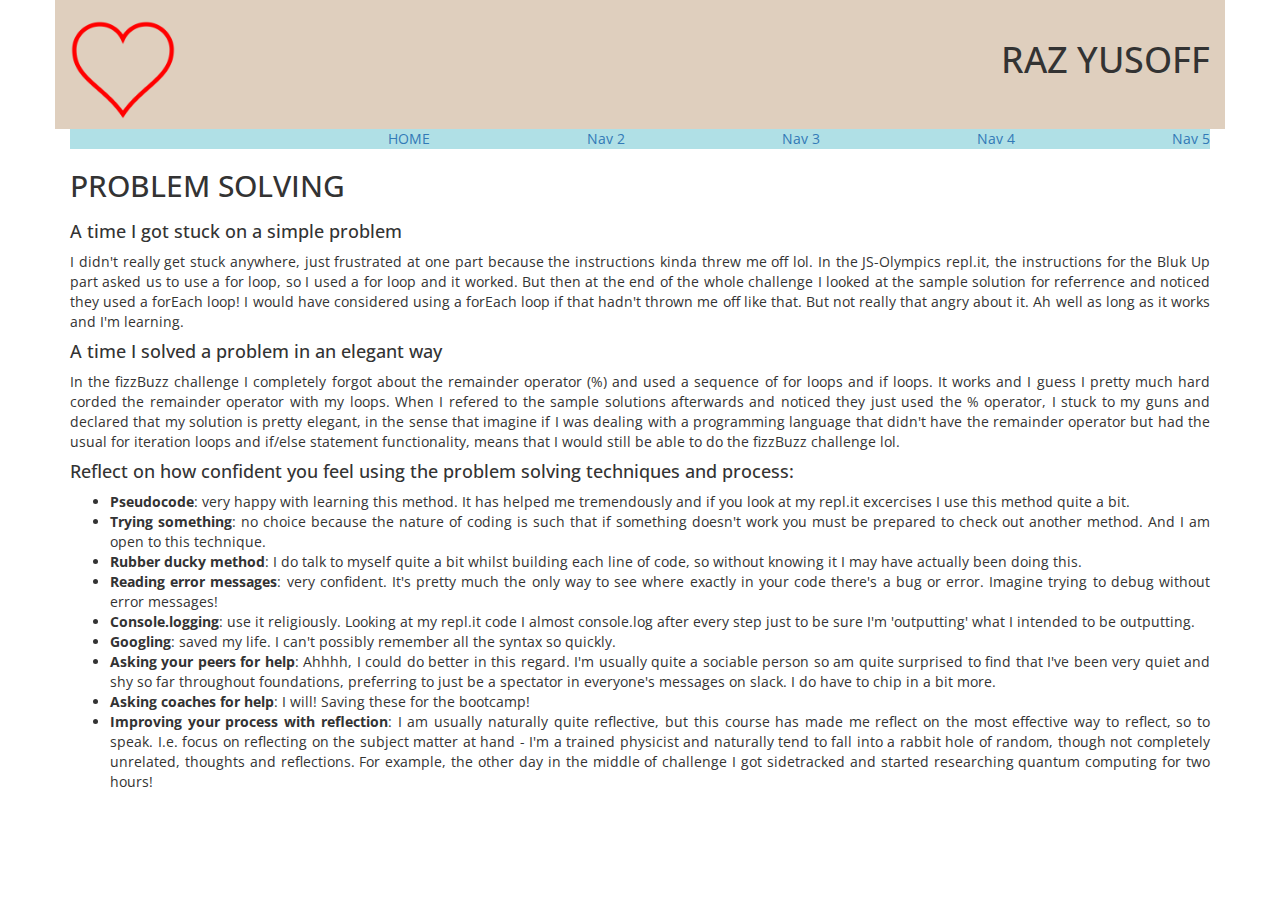
<file: blog/problem-solving.html>
<!DOCTYPE html>
<html>
<head>
  <meta http-equiv="Content-Type" content="text/html; charset=windows-1252">
  <link rel="stylesheet" href="../css/bootstrap.css">
  <link rel="stylesheet" href="../css/styles.css">
  <script type="text/javascript" src="../js/jquery-3.6.0.min.js"></script>
  <script type="text/javascript" src="../js/bootstrap.min.js"></script>
  <link rel="preconnect" href="https://fonts.googleapis.com">
  <link rel="preconnect" href="https://fonts.googleapis.com">
  <link rel="preconnect" href="https://fonts.gstatic.com" crossorigin>
  <link href="https://fonts.googleapis.com/css2?family=Open+Sans&display=swap" rel="stylesheet">
</head>
  <body>
    
    <div class="container">
      
      <header class="row" style="background-color: #dfcfbe;">
        <br>
        <div class="col-xs-3"><img src="../media-files/heart-image.png" alt="I heart you" class="img-responsive" style="max-height: 100px;"></div>
        <h1 class="col-xs-9 text-uppercase text-right">
          Raz Yusoff
        <br>
        <br>
        </h1>
      </header>
      <div class="nav-container">
        <nav class="row text-right">
          <a class="col-xs-2"></a>
          <a href="https://raz-yusoff.github.io/" class="col-xs-2">HOME</a>
          <a class="col-xs-2">Nav 2</a>
          <a class="col-xs-2">Nav 3</a>
          <a class="col-xs-2">Nav 4</a>
          <a class="col-xs-2">Nav 5</a>
        </nav>
      </div>
        <div class="row">
            <h2 class="col-xs-12 text-uppercase">Problem Solving</h2>
            <div class="col-xs-12">
              <h4>A time I got stuck on a simple problem</h4>
              <p>
                I didn't really get stuck anywhere, just frustrated at one part because the instructions kinda threw me off lol. In the JS-Olympics repl.it, the instructions for the Bluk Up part asked us to use a for loop, so I used a for loop and it worked. But then at the end of the whole challenge I looked at the sample solution for referrence and noticed they used a forEach loop! I would have considered using a forEach loop if that hadn't thrown me off like that. But not really that angry about it. Ah well as long as it works and I'm learning.
              </p>
              <h4>A time I solved a problem in an elegant way</h4>
              <p>
                In the fizzBuzz challenge I completely forgot about the remainder operator (%) and used a sequence of for loops and if loops. It works and I guess I pretty much hard corded the remainder operator with my loops. When I refered to the sample solutions afterwards and noticed they just used the % operator, I stuck to my guns and declared that my solution is pretty elegant, in the sense that imagine if I was dealing with a programming language that didn't have the remainder operator but had the usual for iteration loops and if/else statement functionality, means that I would still be able to do the fizzBuzz challenge lol.
              </p>
              <h4>Reflect on how confident you feel using the problem solving techniques and process:</h4>
              <ul>
                <li>
                  <strong>Pseudocode</strong>: very happy with learning this method. It has helped me tremendously and if you look at my repl.it excercises I use this method quite a bit.
                </li>
                <li>
                  <strong>Trying something</strong>: no choice because the nature of coding is such that if something doesn't work you must be prepared to check out another method. And I am open to this technique.
                </li>
                <li>
                  <strong>Rubber ducky method</strong>: I do talk to myself quite a bit whilst building each line of code, so without knowing it I may have actually been doing this.
                </li>
                <li>
                  <strong>Reading error messages</strong>: very confident. It's pretty much the only way to see where exactly in your code there's a bug or error. Imagine trying to debug without error messages! 
                </li>
                <li>
                  <strong>Console.logging</strong>: use it religiously. Looking at my repl.it code I almost console.log after every step just to be sure I'm 'outputting' what I intended to be outputting.
                </li>
                <li>
                  <strong>Googling</strong>: saved my life. I can't possibly remember all the syntax so quickly.
                </li>
                <li>
                  <strong>Asking your peers for help</strong>: Ahhhh, I could do better in this regard. I'm usually quite a sociable person so am quite surprised to find that I've been very quiet and shy so far throughout foundations, preferring to just be a spectator in everyone's messages on slack. I do have to chip in a bit more.
                </li>
                <li>
                  <strong>Asking coaches for help</strong>: I will! Saving these for the bootcamp!
                </li>
                <li>
                  <strong>Improving your process with reflection</strong>: I am usually naturally quite reflective, but this course has made me reflect on the most effective way to reflect, so to speak. I.e. focus on reflecting on the subject matter at hand - I'm a trained physicist and naturally tend to fall into a rabbit hole of random, though not completely unrelated, thoughts and reflections. For example, the other day in the middle of challenge I got sidetracked and started researching quantum computing for two hours!
                </li>
              </ul>

        </div>
        
    
    <br>
    <br>
    <br>
    </div>
  </body>
</html>
</file>
<file: css/styles.css>
body {
    background-color: rgb(255, 255, 255);
    font-family: 'Open Sans', sans-serif;
    text-align: justify;
}

a:hover {
    cursor: pointer;
}

/*!
nav  {
    position: relative;
    top: 2.5em;
    z-index: 999;

}
*/

div.nav-container {
    position: sticky;
    top: 0;
    background-color: powderblue;
    z-index: 999;
}

.box-static {
    width: 30%;
    height: 30%;
    min-width: 63px;
    min-height: 37px;
    border: 5px solid red;
    background-color: greenyellow;
    position: static;
    text-transform: uppercase;
    text-align:center;
    padding: 1%;
    margin: 0 15px;
    
}

.box-relative {
    max-width: 30%;
    max-height: 30%;
    min-width: 63px;
    min-height: 37px;
    border: 5px solid red;
    background-color: greenyellow;
    position: relative;
    top: 20px;
    left: 20px;
    text-transform: uppercase;
    text-align:center;
    padding: 1%;
    margin: 0 15px;
}

.grandparent {
    width: 50%;
    position: relative;
    border: 5px solid red;
    background-color: rgb(221, 255, 169);
    margin: 0%;
    text-transform: uppercase;
}

.box-parent {
    width: 50%;
    border: 5px solid red;
    background-color: rgb(207, 255, 111);
    position: static;
    text-transform: uppercase;
    margin: 5%;
    padding: 5%;
    
}

.box-absolute {
    width: 20%;
    height: 20%;
    border: 5px solid red;
    background-color: greenyellow;
    position: absolute;
    top: 20%;
    right: 20%;
    text-transform: uppercase;
    text-align:center;
    margin: 0 15px;
    border-radius: 1%;
    white-space: nowrap;
    overflow: hidden;
    text-overflow: ellipsis;
    
    
}

.box-sticky {
    width: 30%;
    height: 30%;
    min-width: 63px;
    min-height: 37px;
    border: 5px solid red;
    background-color: greenyellow;
    position: sticky;
    top: 0px;
    text-transform: uppercase;
    text-align:center;
    padding: 1%;
    margin: 0 15px;
    z-index: 2;
}

.box-fixed {
    width: 10%;
    height: 10%;
    min-width: 63px;
    min-height: 37px;
    border: 5px solid red;
    background-color: greenyellow;
    position: fixed;
    right: 0%;
    bottom: 0%;
    text-transform: uppercase;
    text-align:center;
    padding: 1%;
    white-space: nowrap;
    overflow: hidden;
    text-overflow: ellipsis;
}
</file>
